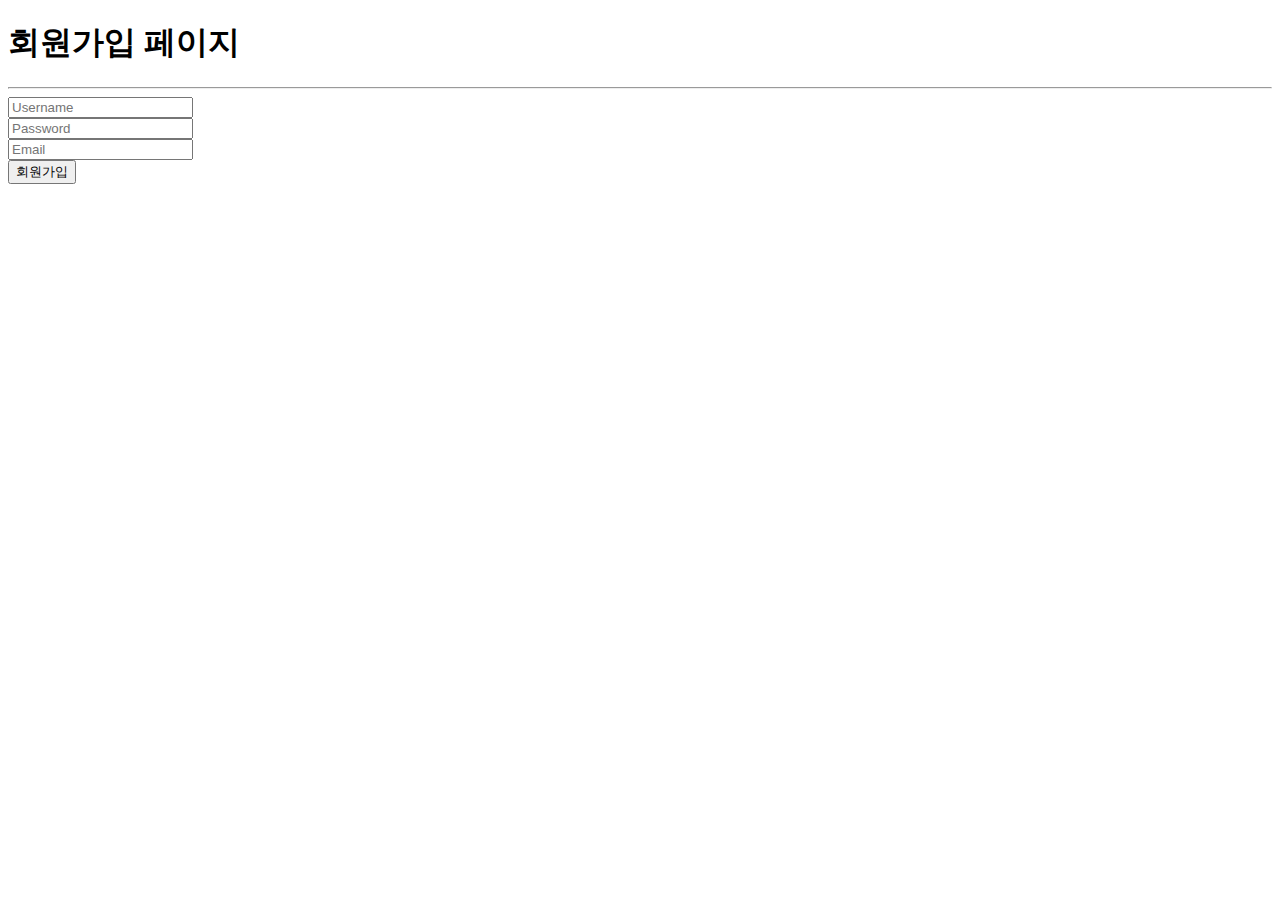
<file: src/main/resources/templates/joinForm.html>
<!DOCTYPE html>
<html lang="en">
<head>
    <meta charset="UTF-8">
    <title>회원가입 페이지</title>
</head>
<body>
<h1>회원가입 페이지</h1>
<hr/>
<form action="/join" method="POST">
    <input type="text" name="username" placeholder="Username"/> <br/>
    <input type="password" name="password" placeholder="Password"/> <br/>
    <input type="email" name="email" placeholder="Email"/> <br/>
    <button>회원가입</button>
</form>
</body>
</html>
</file>
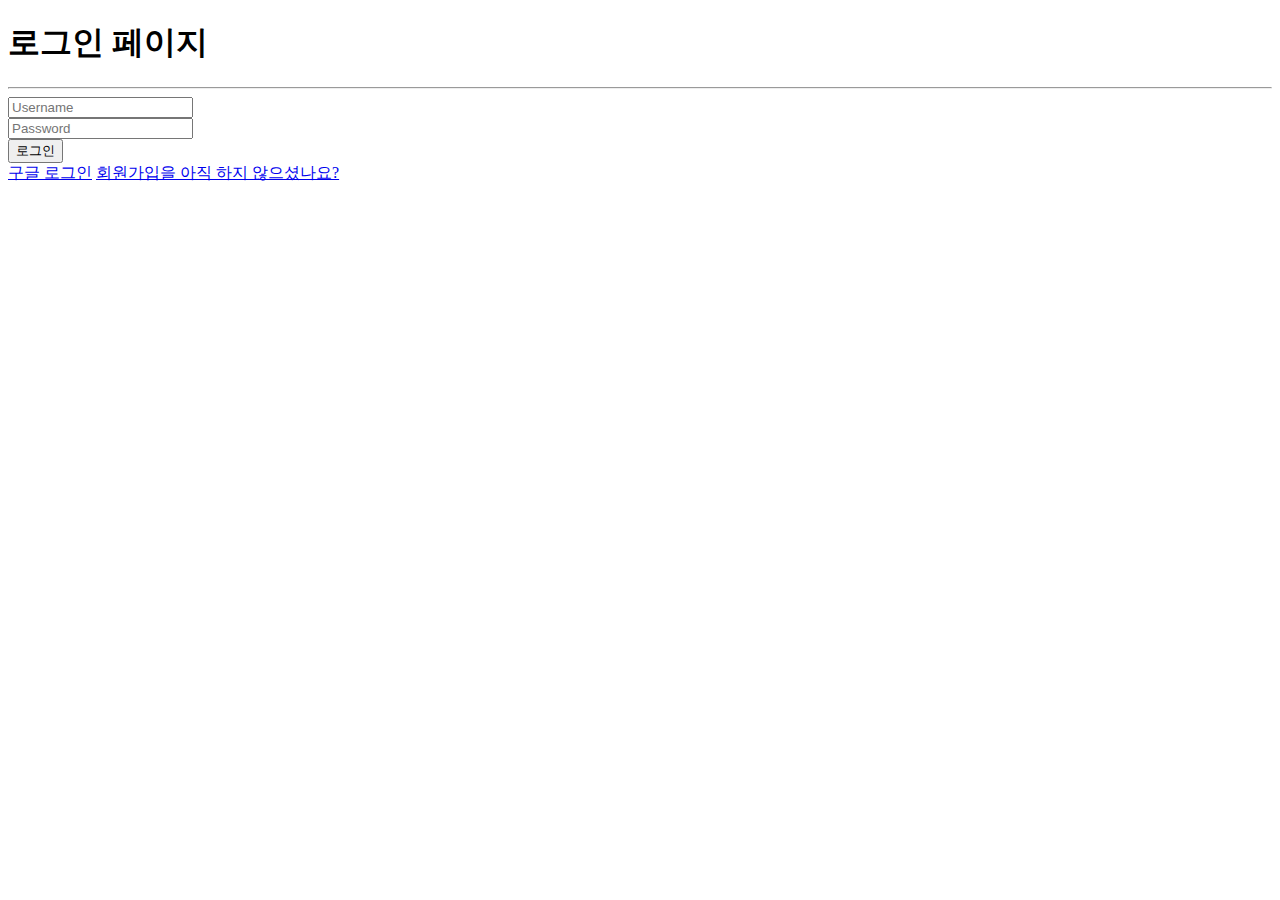
<file: src/main/resources/templates/loginForm.html>
<!DOCTYPE html>
<html lang="en">
<head>
    <meta charset="UTF-8">
    <title>로그인 페이지</title>
</head>
<body>
<h1>로그인 페이지</h1>
<hr/>
<form action="/login" method="POST">
    <input type="text" name="username" placeholder="Username"/><br/>
    <input type="password" name="password" placeholder="Password"/><br/>
    <button>로그인</button>
</form>
<a href="/oauth2/authorization/google">구글 로그인</a>
<a href="/joinForm">회원가입을 아직 하지 않으셨나요?</a>
</body>
</html>
</file>
